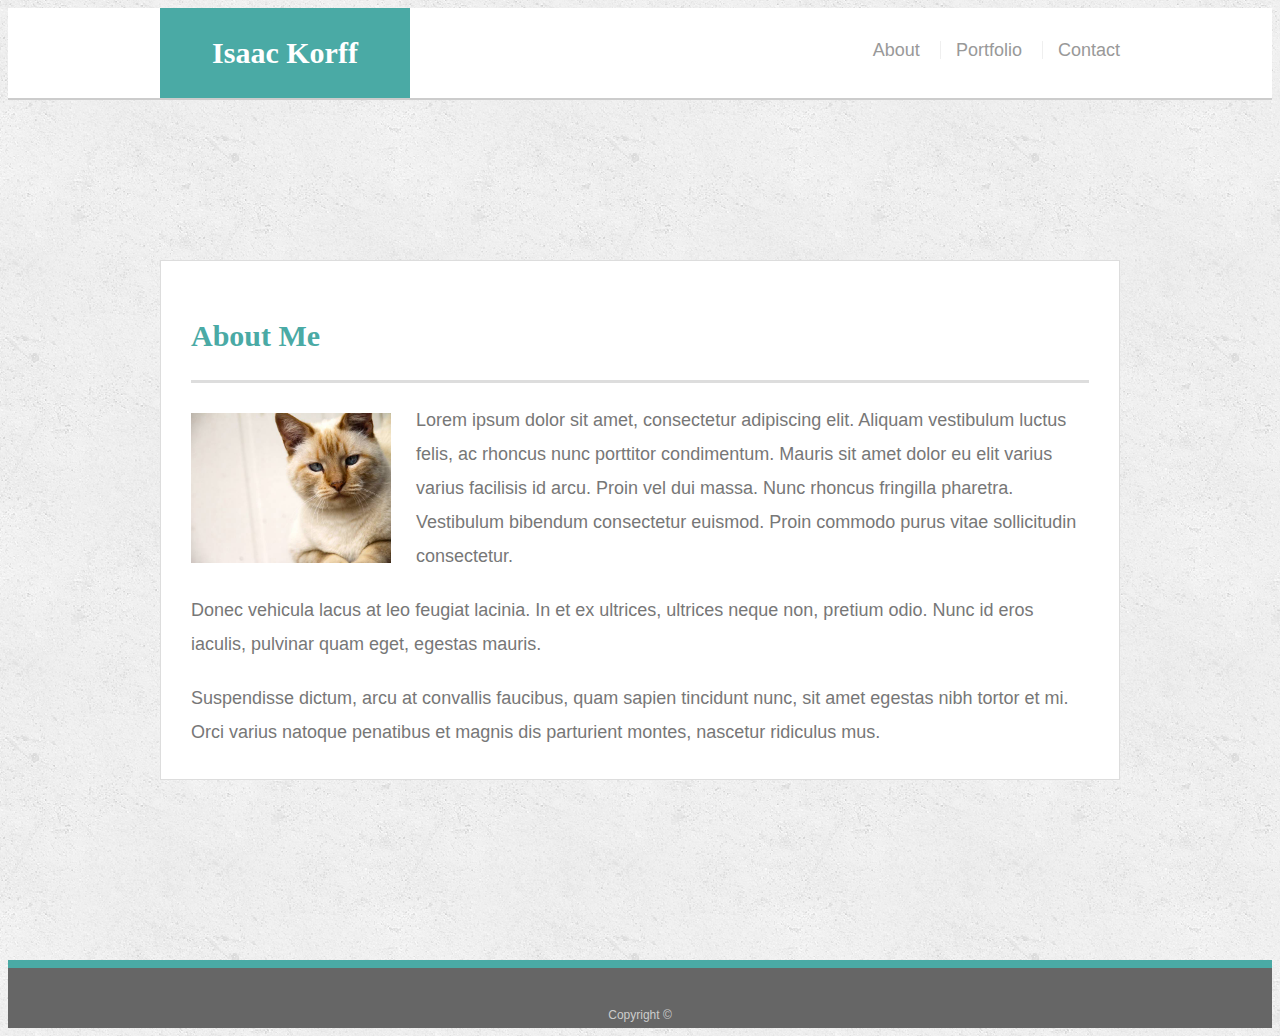
<file: index.html>
<!DOCTYPE html>
<html lang="en">
<head>
  <meta charset="UTF-8">
  <meta name="viewport" content="width=device-width, initial-scale=1.0">
  <meta http-equiv="X-UA-Compatible" content="ie=edge">
  <title>Document</title>
  <link rel="stylesheet" type="text/css" href="assets/css/style.css">
</head>

  
</body>
</html>



<body>
    <header id="masthead">
        <div class="container">
          <a href="index.html" id="logo">Isaac Korff</a>
          <nav>
            <a href="index.html">About</a>
            <a href="portfolio.html">Portfolio</a>
            <a href="contact.html">Contact</a>
          </nav>
        </div>
      </header>
    

  <div id="main-container" class="container">
    <section class="main-section">
      <h1>About Me</h1>

      <img src="assets/images/cat.jpg" class="auth-image" alt="Isaac Korff">

      <p>Lorem ipsum dolor sit amet, consectetur adipiscing elit. Aliquam vestibulum luctus felis, ac rhoncus nunc
        porttitor condimentum. Mauris sit amet dolor eu elit varius varius facilisis id arcu. Proin vel dui massa. Nunc
        rhoncus fringilla pharetra. Vestibulum bibendum consectetur euismod. Proin commodo purus vitae sollicitudin
        consectetur.</p>

      <p>Donec vehicula lacus at leo feugiat lacinia. In et ex ultrices, ultrices neque non, pretium odio. Nunc id eros
        iaculis, pulvinar quam eget, egestas mauris.</p>

      <p>Suspendisse dictum, arcu at convallis faucibus, quam sapien tincidunt nunc, sit amet egestas nibh tortor et
        mi. Orci varius natoque penatibus et magnis dis parturient montes, nascetur ridiculus mus.</p>

    </section>

  </div>

  <footer>
    <div class="container">
      Copyright &copy;
    </div>
  </footer>
</body>

</html>
</file>
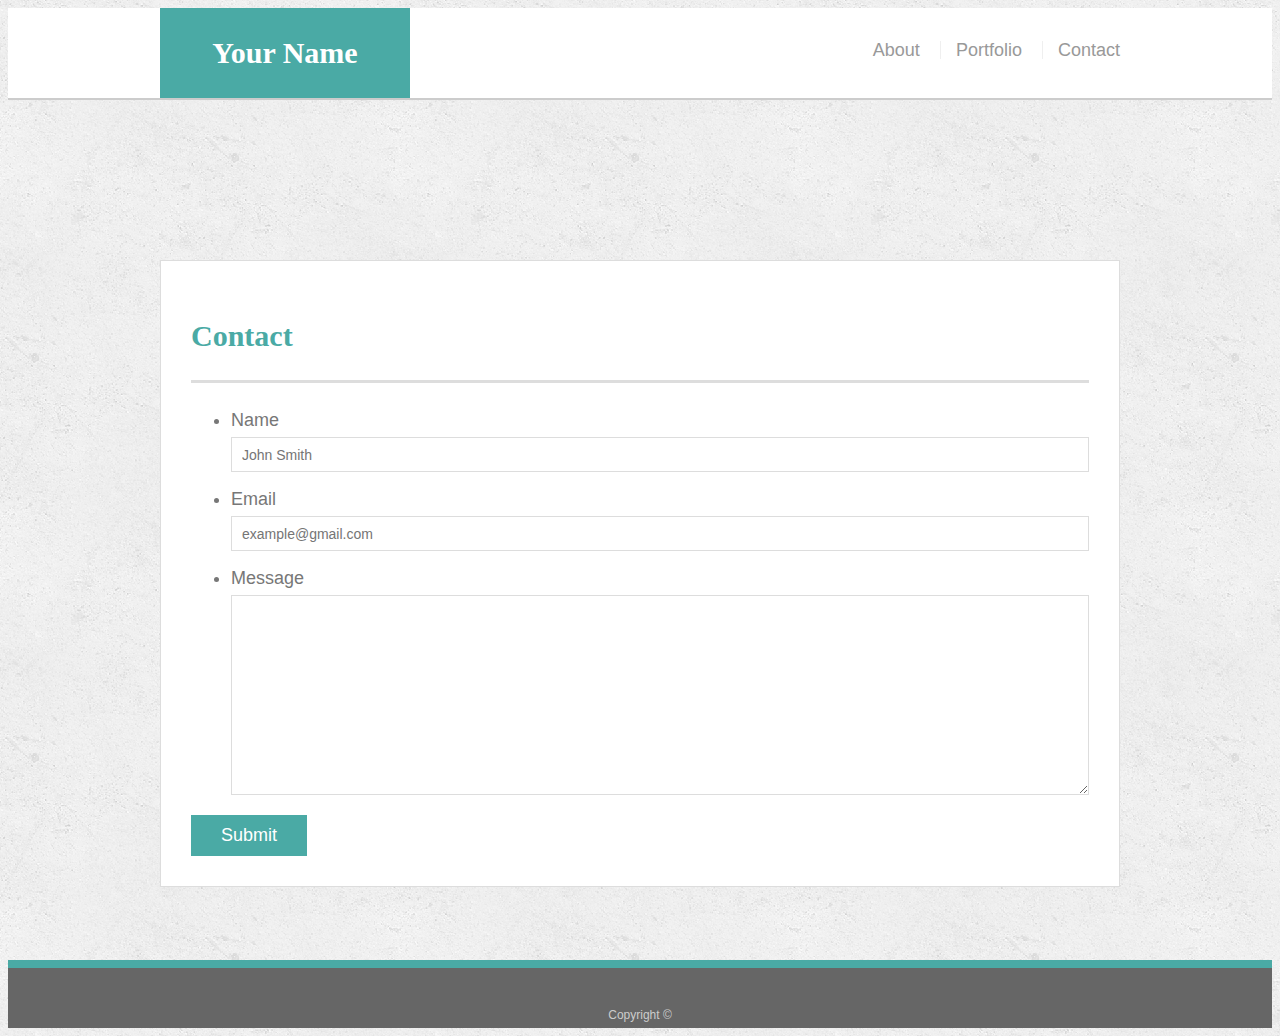
<file: contact.html>
<!DOCTYPE html>
<html lang="en">
<head>
  <meta charset="UTF-8">
  <meta name="viewport" content="width=device-width, initial-scale=1.0">
  <meta http-equiv="X-UA-Compatible" content="ie=edge">
  <title>Document</title>
  <link rel="stylesheet" type="text/css" href="assets/css/style.css">
</head>


<body>

    <header id="masthead">
        <div class="container">
          <a href="index.html" id="logo">Your Name</a>
          <nav>
            <a href="index.html">About</a>
            <a href="portfolio.html">Portfolio</a>
            <a href="contact.html">Contact</a>
          </nav>
        </div>
      </header>

  <div id="main-container" class="container">
    <section class="main-section">
      <h1>Contact</h1>

      <form id="contact-form">
        <ul>
          <li>
            <label for="name">Name</label>
            <input type="text" id="name" name="name" placeholder="John Smith" required="required">
          </li>
          <li>
            <label for="email">Email</label>
            <input type="email" id="email" name="email" placeholder="example@gmail.com" required="required">
          </li>
          <li>
            <label for="message">Message</label>
            <textarea id="message" name="message" required="required"></textarea>
          </li>
        </ul>
        <input type="submit">
      </form>

    </section>

  </div>

  <footer>
    <div class="container">
      Copyright &copy; 
    </div>
  </footer>
</body>

</html>
</file>
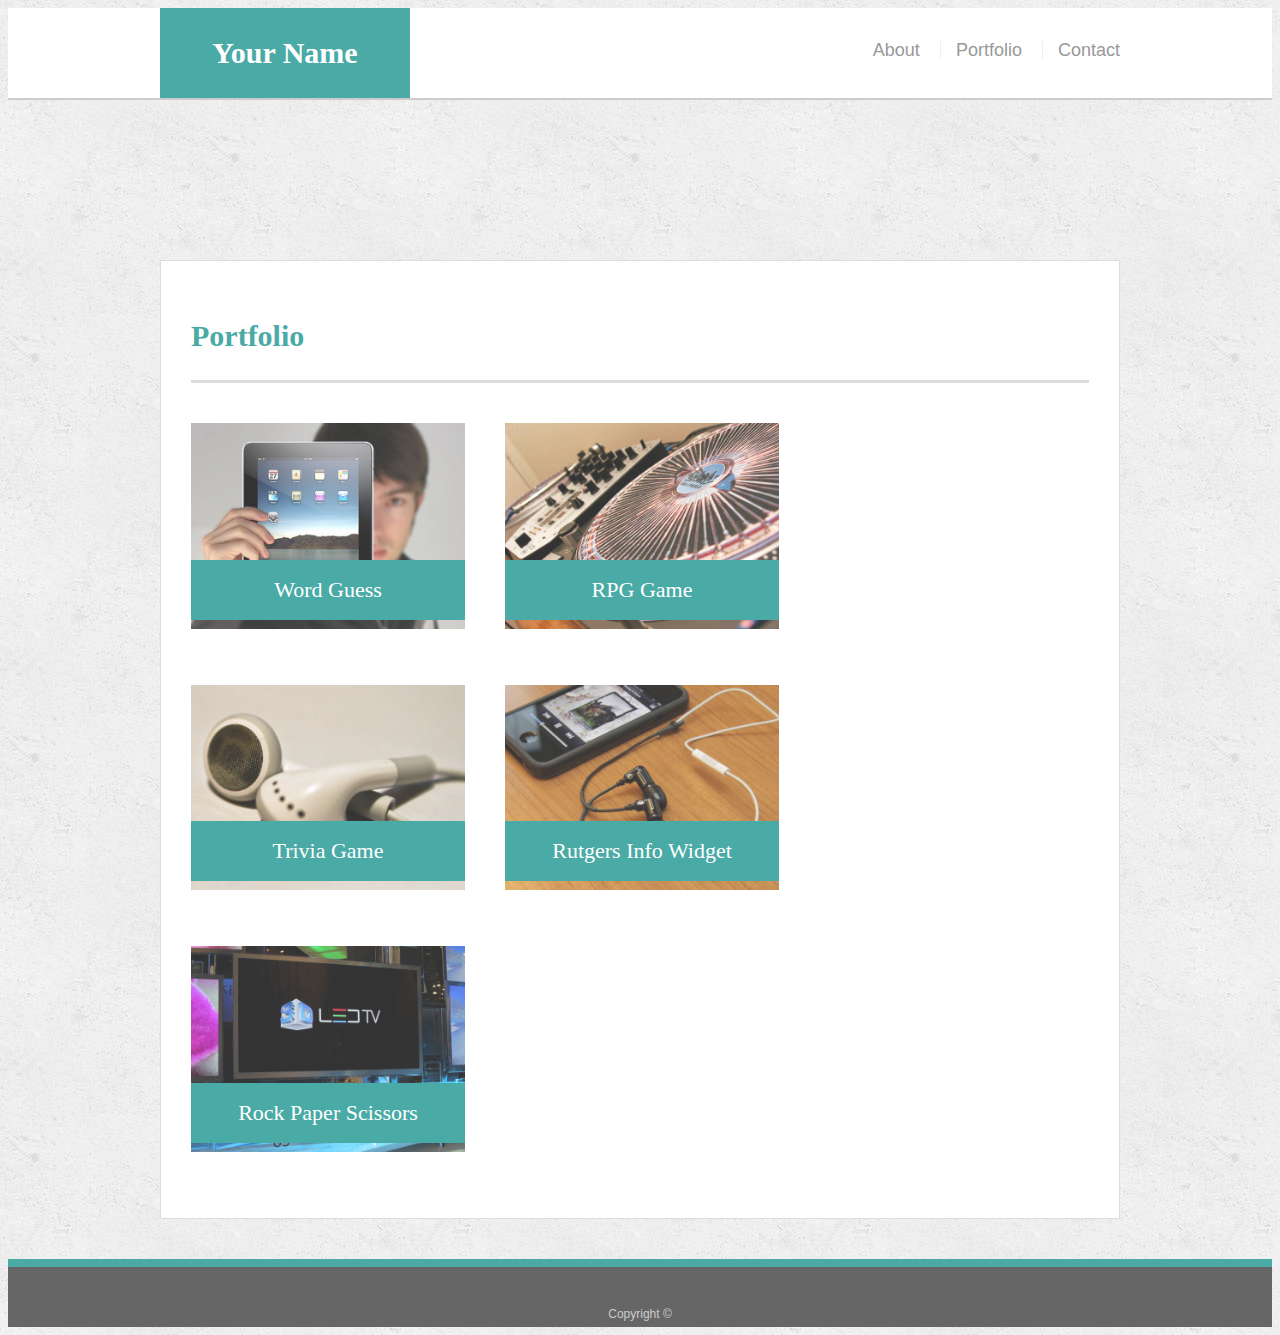
<file: portfolio.html>
<!DOCTYPE html>
<html lang="en">
<head>
  <meta charset="UTF-8">
  <meta name="viewport" content="width=device-width, initial-scale=1.0">
  <meta http-equiv="X-UA-Compatible" content="ie=edge">
  <title>Document</title>
  <link rel="stylesheet" type="text/css" href="assets/css/style.css">
</head>

<body>

    <header id="masthead">
        <div class="container">
          <a href="index.html" id="logo">Your Name</a>
          <nav>
            <a href="index.html">About</a>
            <a href="portfolio.html">Portfolio</a>
            <a href="contact.html">Contact</a>
          </nav>
        </div>
      </header>

  <div id="main-container" class="container">
    <section class="main-section">
      <h1>Portfolio</h1>

      <div class="work">
        <img src="assets/images/technics-q-c-640-480-1.jpg"  alt="Word Guess">

        <h3>Word Guess</h3>
      </div>
      <div class="work">
        <img src="assets/images/technics-q-c-640-480-2.jpg" alt="RPG Game">

        <h3>RPG Game</h3>
      </div>
      <div class="work">
        <img src="assets/images/technics-q-c-640-480-5.jpg" alt="Trivia Game">

        <h3>Trivia Game</h3>
      </div>
      <div class="work">
        <img src="assets/images/technics-q-c-640-480-7.jpg" alt="Rutgers Info Widget">

        <h3>Rutgers Info Widget</h3>
      </div>
      <div class="work">
        <img src="assets/images/technics-q-c-640-480-9.jpg" alt="Rock Paper Scissors">

        <h3>Rock Paper Scissors</h3>
      </div>

    </section>

  </div>

  <footer>
    <div class="container">
      Copyright &copy;
    </div>
  </footer>
</body>

</html>
</file>
<file: assets/css/style.css>
body {
  font-family: Arial, "Helvetica Neue", Helvetica, sans-serif;
  font-size: 18px;
  line-height: 34px;
  color: #777777;
  background: url("../images/concrete_seamless.png");
}

* {
  box-sizing: border-box;
}

/* general */

.container {
  width: 100%;
  max-width: 960px;
  margin: 0 auto;
  clear: both;
}

h1,
h2,
h3,
p {
  margin-bottom: 20px;
}

p:last-child {
  margin-bottom: 0;
}

h1,
h2,
h3 {
  font-family: Georgia, Times, "Times New Roman", serif;
  font-weight: 700;
  color: #4aaaa5;
}

h1 {
  padding-bottom: 20px;
  font-size: 30px;
  line-height: 49px;
  border-bottom: 3px solid #dddddd;
}

h2,
h3 {
  font-size: 22px;
}

/* header */

#masthead {
  position: static;
  z-index: 99;
  width: 100%;
  margin: 0 0 30px;
  overflow: auto;
  color: #ffffff;
  background: #ffffff;
  border-bottom: 2px solid #cccccc;
}

#logo {
  float: left;
  width: 250px;
  height: 90px;
  font-family: Georgia, Times, "Times New Roman", serif;
  font-size: 30px;
  font-weight: 700;
  line-height: 90px;
  color: #ffffff;
  text-align: center;
  text-decoration: none;
  background: #4aaaa5;
}

nav {
  float: right;
  margin-top: 25px;
}

nav a {
  display: inline-block;
  padding-left: 15px;
  margin-left: 15px;
  line-height: 18px;
  color: #999;
  text-decoration: none;
  border-left: 1px solid #efefef;
}

nav a:first-child {
  border-left: 0 none;
}

/* footer */

footer {
  padding: 30px 0;
  clear: both;
  font-size: 12px;
  color: #ffffff;
  color: #cccccc;
  text-align: center;
  background: #666666;
  border-top: 8px solid #4aaaa5;
  height: 50px;
}

h3, h2 {
  padding-bottom: 20px;
  margin-bottom: 15px;
  line-height: 22px;
  border-bottom: 2px solid #eeeeee;
}

/* main */

#main-container {
  padding-top: 130px;
  min-height: calc(100vh - 70px);
}

.main-section {
  float: left;
  width: 100%;
  max-width: 960px;
  padding: 30px;
  margin: 0 0 40px;
  background: #ffffff;
  border: 1px solid #dddddd;
}

/* portfolio page */

.work {
  position: relative;
  float: left;
  width: 274px;
  margin: 20px 0 25px;
  overflow: auto;
}

.work:nth-child(even) {
  margin-right: 40px;
}

.work img {
  width: 100%;
  border: 0 none;
  opacity: 0.8;
}

.work h3 {
  position: absolute;
  bottom: 20px;
  width: 100%;
  padding: 15px;
  margin-bottom: 0;
  font-weight: 300;
  line-height: 30px;
  color: #ffffff;
  text-align: center;
  background: #4aaaa5;
  border-bottom: 0;
}

.auth-image {
  float: left;
  width: 200px;
  height: auto;
  margin-top: 10px;
  margin-right: 25px;
}

/* contact page */

#contact-form ul {
  margin-bottom: 20px;
}

#contact-form li {
  margin-bottom: 10px;
}

label,
input[type=text],
input[type=email],
textarea {
  display: block;
  width: 100%;
}

input[type=text],
input[type=email],
textarea {
  height: 35px;
  padding: 0 10px;
  font-size: 14px;
  border: 1px solid #dddddd;
}

textarea {
  height: 200px;
}

input[type=submit] {
  padding: 10px 30px;
  font-size: 18px;
  color: #ffffff;
  cursor: pointer;
  background: #4aaaa5;
  border: 0 none;
}


@media only screen and (max-width: 980px) {
  header #logo {
    width: 100%;
      background: #584e92;    
  }
}

@media only screen and (max-width: 768px) {
  header #logo {
    width: 100%;
    background: rgb(177, 88, 88);    
  }
}

@media only screen and (max-width: 640px) {
  header #logo  {
    width: 100%;
    background: rgb(59, 177, 94); 
  }

  }
</file>
